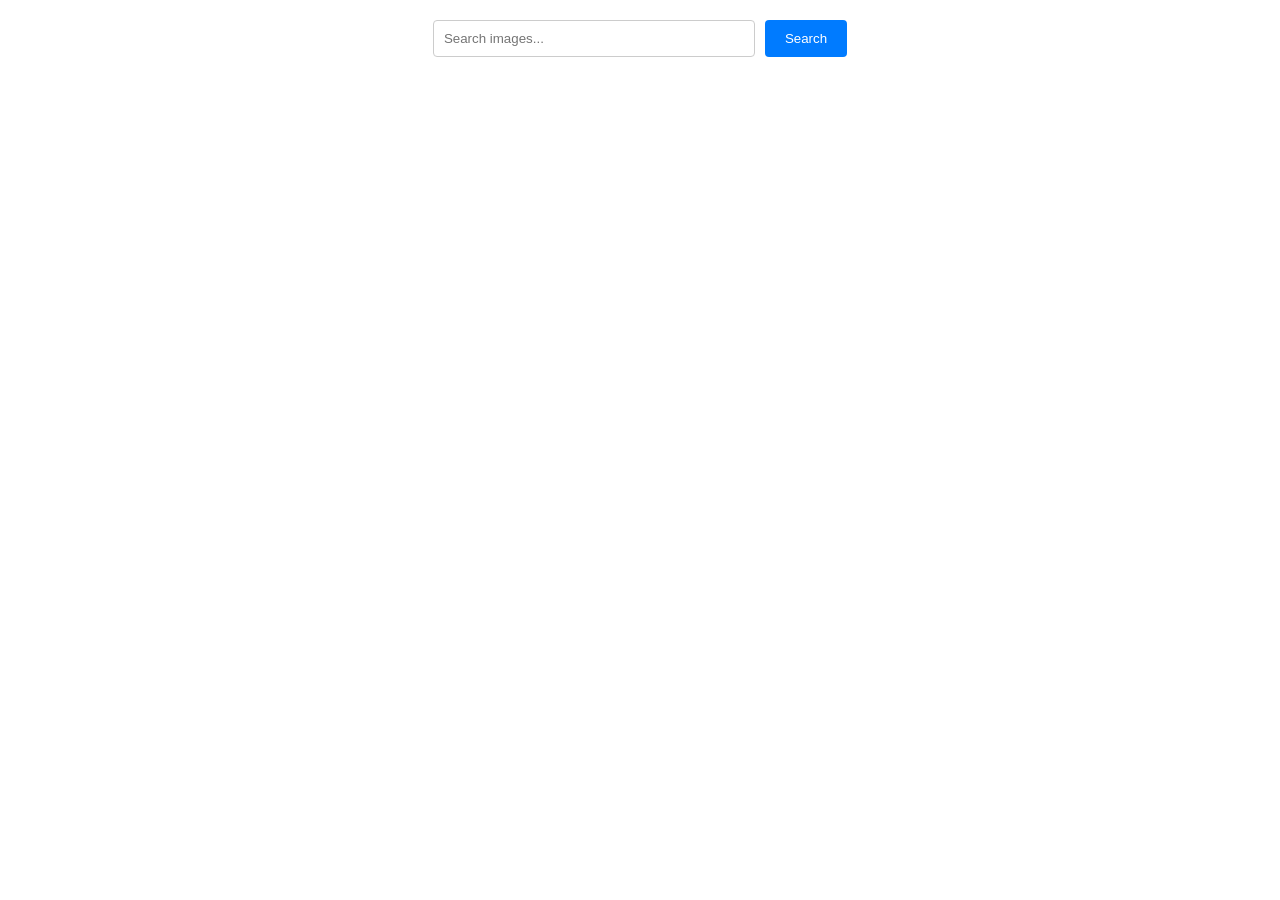
<file: src/index.html>
<!DOCTYPE html>
<html lang="en">
  <head>
    <meta charset="UTF-8" />
    <link rel="icon" type="image/svg+xml" href="/favicon.svg" />
    <meta name="viewport" content="width=device-width, initial-scale=1.0" />
    <title>HW11</title>
    <link rel="stylesheet" href="./css/styles.css" />
    <link rel="preconnect" href="https://fonts.googleapis.com" />
    <link rel="preconnect" href="https://fonts.gstatic.com" crossorigin="" />
    <link
      href="https://fonts.googleapis.com/css2?family=Montserrat:ital,wght@0,100..900;1,100..900&amp;display=swap"
      rel="stylesheet"
    />
  </head>
  <body>
    <form id="search-form" class="form">
      <input
        class="input"
        type="text"
        id="search-input"
        placeholder="Search images..."
        required
      />
      <button class="button" type="submit">Search</button>
    </form>
    <div class="loader-wrapper">
      <div class="loader"></div>
    </div>
    <div class="gallery"></div>
    <script type="module" src="./main.js"></script>
  </body>
</html>
</file>
<file: src/css/styles.css>
:root {
  font-family: "Montserrat", sans-serif;
  font-size: 16px;
  line-height: 24px;
  font-weight: 400;
  color: #242424;
  background-color: rgba(255, 255, 255, 0.87);
  font-synthesis: none;
  text-rendering: optimizeLegibility;
  -webkit-font-smoothing: antialiased;
  -moz-osx-font-smoothing: grayscale;
  -webkit-text-size-adjust: 100%;
}

h1,
h2,
h3,
h4,
h5,
h6,
p {
  margin: 0;
}

p:last-child {
  margin-bottom: 0;
}

ul {
  margin: 0;
  padding: 0;
  list-style: none;
}

a {
  color: currentColor;
  text-decoration: none;
}

button {
  cursor: pointer;
}

img {
  display: block;
  max-width: 100%;
  height: auto;
}

.form {
  margin: 20px;
  display: flex;
  justify-content: center;
}

.input {
  padding: 10px;
  width: 300px;
  border: 1px solid #ccc;
  border-radius: 4px;
}

.button {
  padding: 10px 20px;
  margin-left: 10px;
  border: none;
  background-color: #007BFF;
  color: white;
  border-radius: 4px;
  cursor: pointer;
}

.button:hover {
  background-color: #0056b3;
}

.loader-wrapper {
  display: none;
  justify-content: center;
  align-items: center;
  position: fixed;
  top: 0;
  left: 0;
  width: 100%;
  height: 100%;
  background: rgba(255, 255, 255, 0.8);
  z-index: 1000;
}

.loader {
  border: 16px solid #f3f3f3;
  border-radius: 50%;
  border-top: 16px solid #3498db;
  width: 120px;
  height: 120px;
  animation: spin 2s linear infinite;
}

@keyframes spin {
  0% {
    transform: rotate(0deg);
  }

  100% {
    transform: rotate(360deg);
  }
}

.gallery {
  display: flex;
  flex-wrap: wrap;
  justify-content: center;
}

.gallery-item {
  margin: 10px;
  display: flex;
  flex-direction: column;
  align-items: center;
  text-align: center;
}

.gallery-item{
  border-radius: 4px;
  transition: transform 0.2s;
}

.gallery-item img:hover {
  transform: scale(1.05);
}

.info {
  margin-top: 10px;
}

.info-item {
  margin: 5px 0;
}

/* Додаткові стилі для alt тексту в lightbox */
.alt-text {
  position: absolute;
  bottom: 10px;
  left: 50%;
  transform: translateX(-50%);
  background-color: rgba(0, 0, 0, 0.7);
  color: white;
  padding: 5px 10px;
  border-radius: 3px;
  font-size: 14px;
  z-index: 10;
  max-width: 90%;
  text-align: center;
  overflow: hidden;
  white-space: nowrap;
  text-overflow: ellipsis;
}
</file>
